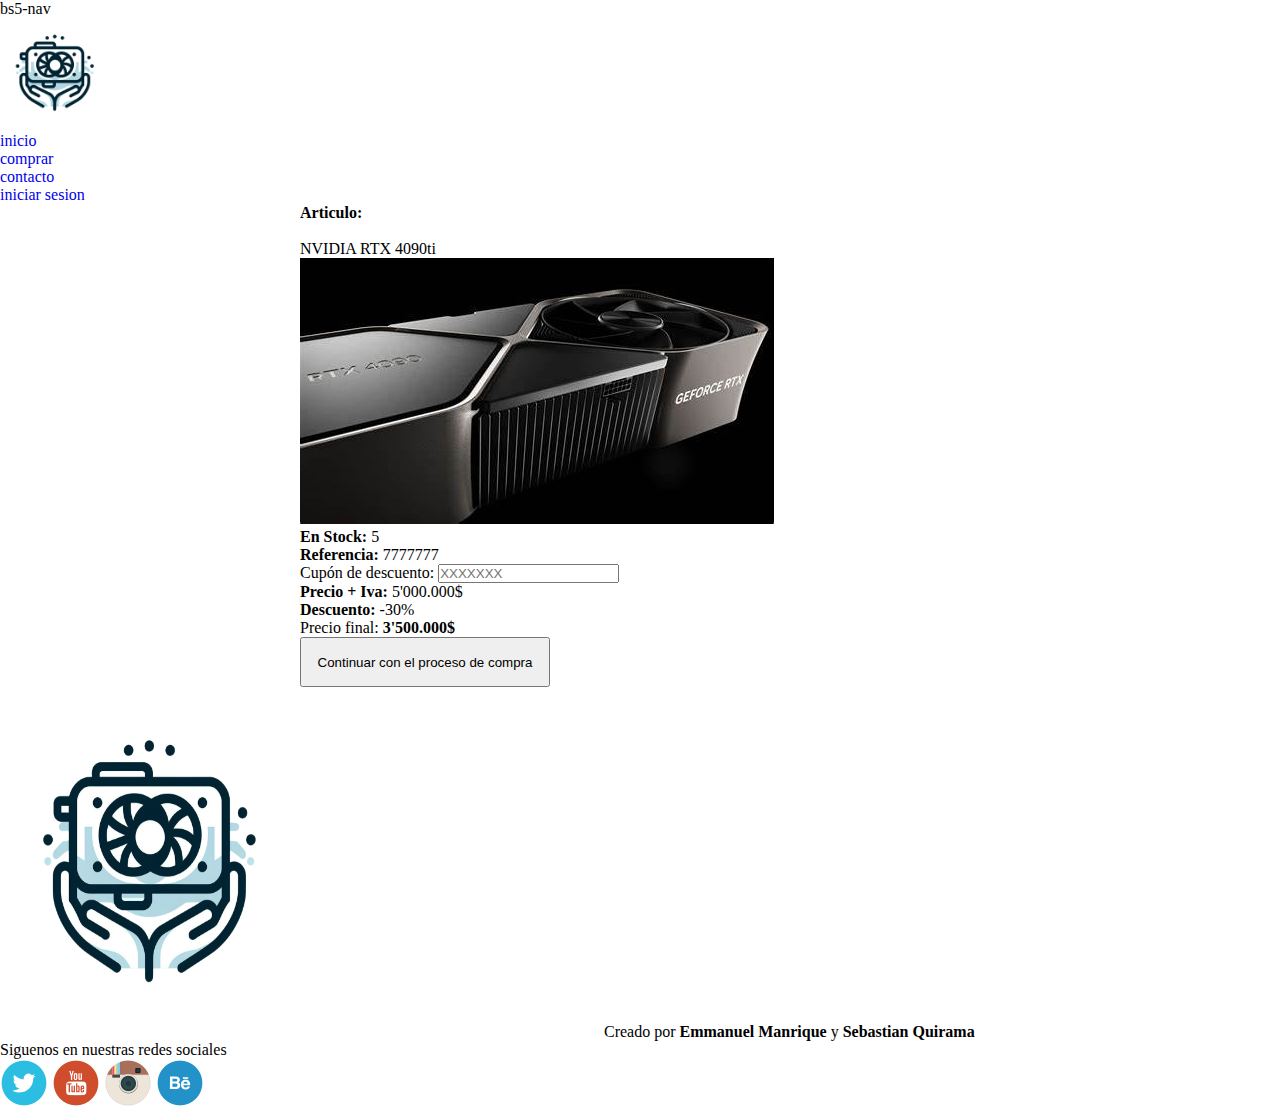
<file: bootstrap/factura.html>
<!doctype html>
<html lang="en">
    <head>
        <title>Title</title>
        <!-- Required meta tags -->
        <meta charset="utf-8" />
        <meta
            name="viewport"
            content="width=device-width, initial-scale=1, shrink-to-fit=no"
        />

        <!-- Bootstrap CSS v5.2.1 -->
        <link
            href="https://cdn.jsdelivr.net/npm/bootstrap@5.3.2/dist/css/bootstrap.min.css"
            rel="stylesheet"
            integrity="sha384-T3c6CoIi6uLrA9TneNEoa7RxnatzjcDSCmG1MXxSR1GAsXEV/Dwwykc2MPK8M2HN"
            crossorigin="anonymous"
        />
<link rel="stylesheet" href="style.css">

        bs5-nav
</head>
    <body class="bg-black">
        <header class="mb-4">
            <nav class="navbar navbar-expand-md navbar-light bg-light bg-black">
                <a href="index.html"><img class="logo" src="img/logo.png"></a>
                <div class="container collapse navbar-collapse">
                <ul class="navbar-nav ms-auto">
                    <li class="nav-item"><a class="nav-link fs-4 fw-bold text-info" href="index.html"> inicio</a></li>
                    <li class="nav-item"><a class="nav-link fs-4 fw-bold text-info" href="comprar.html">comprar</a></li>
                    <li class="nav-item"><a class="nav-link fs-4 fw-bold text-info" href="contacto.html">contacto</a></li>
                    <li class="nav-item"><a class="nav-link fs-4 fw-bold text-info" href="login.html">iniciar sesion</a></li>
                </ul>
                </div>
            </nav>
        </header>

        

        <div class="container text-center">
            <div class="raw row">
               
                <div class="col border mb-5 rounded-4 p-5">
                    <div class="cord card mb-4 text-center">
                        <h4 class="text-info">Articulo: </h4>
                        <br>
                        <span>NVIDIA RTX 4090ti</span>
                        <br>
                        <div>
                            <img src="img/header.jpg" alt="" class="rounded-4 mb-3">
                        </div>
                    </div>
                    <div class="text-center text-white">
                        <span><strong>En Stock: </strong>5</span>
                    </div>
                    <div class="text-center text-white">
                        <span><strong>Referencia: </strong>7777777</span>
                    </div>
                    <div class="text-center text-white">
                        <form action="">
                            <div>
                                <label for="cupon" class="pt-4">Cupón de descuento: </label>
                                <input type="text" name="cupon" id="" placeholder="XXXXXXX">
                            </div>
                        </form>
                    </div>
                    <div class="text-center text-white pt-4">
                        <span><strong>Precio + Iva: </strong>5'000.000$</span>
                    </div>
                    <div class="text-center text-white ">
                        <span><strong>Descuento: </strong>-30%</span>
                    </div>
                    <div class="text-center text-white pt-4">
                        <span>Precio final: <strong>3'500.000$</strong></span>
                    </div>
                    <div class="text-center pt-4">
                        <button class="btn text-white border bg-info pt-0 ">Continuar con el proceso de compra</button>
                    </div>
                </div>
            </div>
        </div>






        <footer class="bg-light green">
            <div class="d-flex">
                <div>
                    <img src="img/logo.png" class="container-sm">
                    <span class="creado">Creado por <strong>Emmanuel Manrique</strong> y <strong>Sebastian Quirama</strong></span>
                </div>
                <div class="">
                    <span class="" >Siguenos en nuestras redes sociales</span>
                    <div class="ms-auto img-fluid">
                        <img src="img/twitter.png">
                        <img src="img/youtube.png">
                        <img src="img/instagram.png">
                        <img src="img/behance.png">
                    </div>
                </div>
            </div>
        </footer>
        <script src="https://cdn.jsdelivr.net/npm/bootstrap@5.3.3/dist/js/bootstrap.bundle.min.js" integrity="sha384-YvpcrYf0tY3lHB60NNkmXc5s9fDVZLESaAA55NDzOxhy9GkcIdslK1eN7N6jIeHz" crossorigin="anonymous"></script>
    </body>
</html>
</file>
<file: bootstrap/style.css>
*{
    margin: 0;
    padding: 0;
}
.container-sm{
    height: 350px;
     width: 300px;
      margin-right: 300px;
}
.container-xl{
    border-radius: 25px;
    width: 400px;
    height: 250px;
    margin-top: 25px;
}
.btn{
    width: 250px;
    height: 50px;
}
.logo{
    width: 110px;
    margin-right: 700PX;
}
.box{
    width: 250px;
}
.container-xxl{
    border-radius: 25px;
    width: 450px;
    height: 450px;
}
a{
    text-decoration: none;
}
.contact{
    width: 350px;
    height: 430px;
    margin-left: 140px;
}
.h2{
    margin-left: 140px;
}
.js input {
    width: 250px;
    height: 35px;
}
textarea{
    width: 250px;
    height: 70px;
}
.svg{
    height: 40px;
    margin-bottom: 15px;
    margin-right: 10px;
}
.cord{ 
    width: 510px;
}
.raw{
    width: 600px;
    margin-left: 300px;
}

#menu{
    display: none;
}
#menu:checked{
    display: initial;
}
.Id1{
    margin-top: 18px;
    width: 50px;
    height: 40px;
}
</file>
